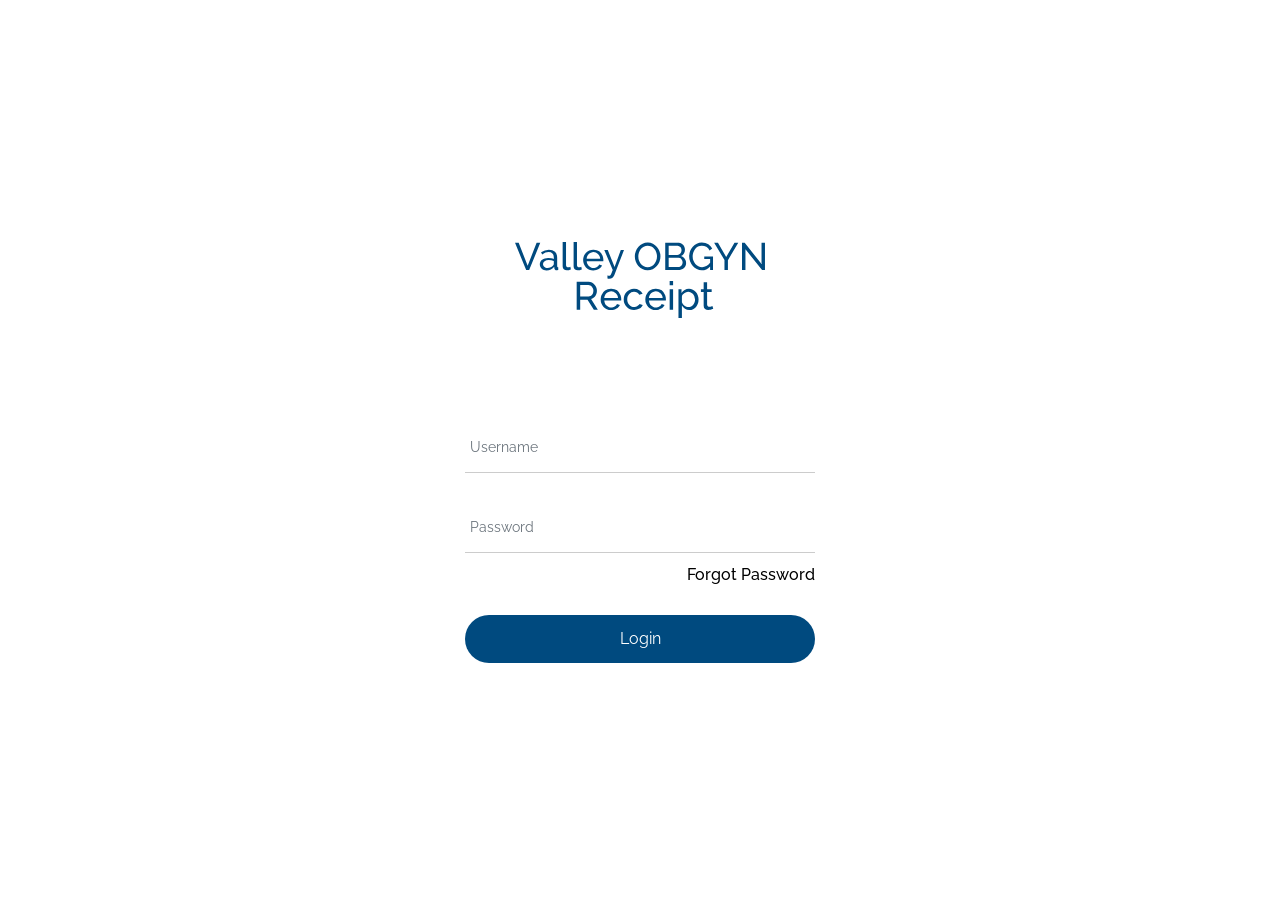
<file: index.html>
<!DOCTYPE html>
<html lang="en">
<head>
	<meta charset="UTF-8">
	<meta name="viewport" content="width=device-width, initial-scale=1">
	<title>Valley Obgyn</title>

	<link rel="stylesheet" href="asset/css/bootstrap.min.css">
	<link href="https://fonts.googleapis.com/css2?family=Raleway:wght@300;400;500;600;700&display=swap" rel="stylesheet">
	<link rel="stylesheet" href="https://cdnjs.cloudflare.com/ajax/libs/font-awesome/4.7.0/css/font-awesome.min.css">
	<link rel="stylesheet" href="asset/css/main.css">

	<script>
		sessionStorage.getItem("isLogged") ? window.location.href = "admin.html" : null;
	</script>

	<script src="asset/js/jquery.min.js"></script>
	<script src="asset/js/popper.min.js"></script>
	<script src="asset/js/bootstrap.min.js"></script>
</head>

<body>
	<section id="wrapper">
		<section class="common-sec login-page-sec">
			<div class="container">
				<div class="logo-dv text-center">
					<a class="navbar-brand" href="index.html">
						<span class="site-logo"><img src="asset/img/logo.svg" alt="Logo"></span>
					</a>
				</div>

				<div class="login-form-dv">
					<section class="custom-form-sec">
						<form class="icon-form" id="loginForm">
							<div class="row">
								<div class="col-sm-12">
									<div class="input-bx">
										<input type="text" name="username" id="username" class="form-control" autocomplete="off" required placeholder="Username"/>
									</div>
								</div><!-- col -->
							</div><!-- row -->

							<div class="row">
								<div class="col-sm-12">
									<div class="input-bx pass-bx">
										<input type="password" name="password" id="password" class="form-control" autocomplete="off" required placeholder="Password"/>
									</div>
										<div class="text-right my-1 .a">
								<a href="javascript:void(0);">Forgot Password</a>
							</div>
								</div><!-- col -->

							</div><!-- row -->

							<div class="submit mt-4" >
								<button type="submit" class="custom-btn round-btn">Login</button>
							</div>
							<p class="msg-error">Please enter correct email and password</p>
						</form>
					</section><!-- custom-form-sec -->
				</div><!-- login-form-dv -->
			</div><!-- container -->
		</section><!-- common-sec -->
	</section><!-- wrapper -->

	<script src="asset/js/custom.js"></script>
</body>
</html>
</file>
<file: asset/css/main.css>
@charset "UTF-8";
.search-dv #search_form, .search-dv, .custom-modal .modal-footer, .custom-modal .contact-detal-dv .info-list li, .custom-modal .modal-header {
  display: -webkit-flex;
  display: -moz-flex;
  display: -ms-flex;
  display: -o-flex;
  display: flex;
}

body {
  font-size: 16px;
  color: #000;
  font-family: "Raleway", sans-serif;
}

h1, h2, h3, h4, h5, h6 {
  margin-bottom: 20px;
  font-weight: normal;
}

a {
  -webkit-transition: all 0.3s ease-out;
  -moz-transition: all 0.3s ease-out;
  -o-transition: all 0.3s ease-out;
  transition: all 0.3s ease-out;
  outline: none;
  display: inline-block;
  text-decoration: none;
  color: #000;
  font-weight: 500;
}
a:hover, a:focus {
  text-decoration: none;
}

img {
  max-width: 100%;
  vertical-align: middle;
}

ul {
  list-style: none;
  padding: 0;
  margin: 0 0 20px;
}

p:last-child {
  margin-bottom: 0;
}

button {
  outline: none !important;
  cursor: pointer;
}

.common-sec {
  padding: 30px 0;
}

.row-5 {
  margin: 0 -5px;
}
.row-5 [class*=col-] {
  padding: 0 5px;
}

.form-control {
  height: auto;
  padding: 14px 5px;
  border: 1px solid #c1c1c1;
  border-radius: 0;
  font-size: 14px;
  outline: none;
}
.form-control:hover, .form-control:focus {
  -webkit-box-shadow: none;
  -moz-box-shadow: none;
  -ms-shadow: none;
  box-shadow: none;
}
.form-control:focus {
  border-color: #000;
}

.custom-btn {
  background-color: #004a7f;
  color: #fff;
  text-align: center;
  border: none;
  padding: 15px;
}

.mdl-input-bx {
  margin-bottom: 30px;
}
.mdl-input-bx label {
  font-weight: 500;
}
.mdl-input-bx .form-control {
  background-color: #f2f3f5;
  border: 1px solid #f2f3f5;
  padding: 10px 15px;
}

.popSubmit {
  width: 50%;
}

.custom-table {
  border-collapse: collapse;
  font-size: 16px;
}
.custom-table th,
.custom-table td {
  min-width: 180px;
}
.custom-table th .icon,
.custom-table td .icon {
  margin-right: 3px;
}
.custom-table th {
  padding: 15px;
  font-size: 18px;
}
.custom-table td {
  padding: 12px 15px;
}
.custom-table .tb-btn {
  border: 1px solid rgba(0, 0, 0, 0.3);
  padding: 5px 15px;
  background-color: #fff;
}
.custom-table .tb-btn .white {
  display: none;
}
.custom-table .tb-btn:hover {
  background-color: #004a7f;
  color: #fff;
}
.custom-table .tb-btn:hover .white {
  display: inline;
}
.custom-table .tb-btn:hover .black {
  display: none;
}
.custom-table .icon-btn {
  border: none;
  padding: 0;
  margin: 0;
  background: none;
}
.custom-table .icon-btn .icon {
  flex: none;
}
.custom-table .icon-btn .icon .iconBlue {
  display: none;
}
.custom-table .icon-btn:hover .icon .iconBlack {
  display: none;
}
.custom-table .icon-btn:hover .icon .iconBlue {
  display: inline;
}

.custom-modal .modal-header {
  align-items: center;
  border-bottom: none;
}
.custom-modal .modal-header .close {
  margin: 0;
  padding: 0;
}
.custom-modal .modal-title {
  font-weight: 400;
  margin-bottom: 30px;
}
.custom-modal .modal-body {
  padding: 0 50px 50px;
}
.custom-modal .contact-detal-dv .info-list {
  margin-left: 1rem;
}
.custom-modal .contact-detal-dv .info-list li {
  margin-bottom: 0.5rem;
}
.custom-modal .contact-detal-dv .info-list li .icon {
  margin-right: 1rem;
  width: 24px;
  height: 24px;
}
.custom-modal .modal-footer {
  justify-content: space-between;
}

.success-modal .modal-dialog {
  max-width: 400px;
}
.success-modal .modal-title {
  font-weight: 500;
  font-size: 32px;
  margin-bottom: 15px;
}
.success-modal p {
  font-size: 18px;
}

.verifiedModalClass .modal-title {
  font-weight: 500;
  font-size: 32px;
  margin-bottom: 15px;
}
.verifiedModalClass p {
  font-size: 18px;
}

.msg-success {
  margin: 15px 0;
  font-size: 16px;
  font-weight: 500;
  color: #008000;
}

.msg-error {
  display: none;
  margin: 15px 0;
  font-size: 14px;
  font-weight: 500;
  color: #f00;
}

.drop-zone {
  box-shadow: 0px 3px 24px 0px rgba(0, 0, 0, 0.14);
  width: 100%;
  height: 100%;
  padding: 25px 40px;
  display: flex;
  flex-wrap: wrap;
  align-items: center;
  text-align: center;
  cursor: pointer;
  border: 2px dashed #004a7f;
  border-radius: 20px;
  background-color: #fff;
  margin-bottom: 50px;
}
.drop-zone .drop-zone__prompt {
  width: 100%;
}
.drop-zone h3 {
  font-size: 21px;
  font-weight: 600;
}
.drop-zone p {
  font-size: 18px;
  max-width: 300px;
  margin: 0 auto;
}
.drop-zone .img {
  margin: 20px auto 30px;
}
.drop-zone .link-dv {
  margin-bottom: 15px;
}

.drop-zone--over {
  border-style: solid;
}

.drop-zone__input {
  display: none;
}

.drop-zone__thumb {
  width: 100%;
  height: 100%;
  border-radius: 10px;
  overflow: hidden;
  background-color: #cccccc;
  background-size: cover;
  position: relative;
}

.drop-zone__thumb::after {
  content: attr(data-label);
  position: absolute;
  bottom: 0;
  left: 0;
  width: 100%;
  padding: 5px 0;
  color: #ffffff;
  background: rgba(0, 0, 0, 0.75);
  font-size: 14px;
  text-align: center;
}

@media (min-width: 1200px) {
  .container-fluid {
    padding: 0 80px;
  }
}
.site-header {
  padding: 20px 0;
}

.site-navigation {
  padding: 0;
  justify-content: normal;
}
.site-navigation .navbar-brand {
  padding: 0;
  margin: 0;
  margin-right: 100px;
  width: 100%;
  max-width: 180px;
}
.site-navigation .navbar-brand a {
  display: block;
}
.site-navigation .navbar-nav {
  flex-direction: row;
  flex-wrap: wrap;
  column-gap: 50px;
  margin-left: auto;
}
.site-navigation .navbar-nav li a {
  color: #000;
  display: flex;
  align-items: center;
  column-gap: 8px;
  font-weight: 600;
}
.site-navigation .navbar-nav li a .icon {
  flex: none;
}
.site-navigation .navbar-nav li a .icon .iconBlue {
  display: none;
}
.site-navigation .navbar-nav li a.active {
  color: #004a7f;
}
.site-navigation .navbar-nav li a.active .icon .iconBlack {
  display: none;
}
.site-navigation .navbar-nav li a.active .icon .iconBlue {
  display: inline;
}
.site-navigation .navbar-nav .icon,
.site-navigation .navbar-nav .txt {
  display: inline-block;
  vertical-align: middle;
}

.search-dv {
  align-items: center;
  width: 100%;
  max-width: 600px;
}
.search-dv #search_form {
  background-color: #f2f3f5;
  padding: 0rem 0.5rem;
  border-radius: 0.5rem;
  margin-right: 10px;
  width: calc(100% - 30px);
}
.search-dv #search_form button {
  background: none;
  border: none;
  height: 40px;
  width: 40px;
  line-height: 40px;
  font-size: 1.3rem;
  color: #222222;
  border-radius: 100%;
  margin-right: 1rem;
}
.search-dv #search_form button:hover, .search-dv #search_form button:focus {
  -webkit-box-shadow: 0 1px 3px 0px rgba(0, 0, 0, 0.3);
  -moz-box-shadow: 0 1px 3px 0px rgba(0, 0, 0, 0.3);
  -ms-shadow: 0 1px 3px 0px rgba(0, 0, 0, 0.3);
  box-shadow: 0 1px 3px 0px rgba(0, 0, 0, 0.3);
}
.search-dv #search_form input {
  background: none;
  border: none;
  width: calc(100% - 60px);
  height: 50px;
}
.search-dv #search_form input:hover, .search-dv #search_form input:focus {
  -webkit-box-shadow: none;
  -moz-box-shadow: none;
  -ms-shadow: none;
  box-shadow: none;
  outline: none;
}
.search-dv .icons-divs a {
  color: #222222;
}
.search-dv .icons-divs a:hover, .search-dv .icons-divs a.active {
  color: #004a7f;
}
.search-dv .icons-divs .ic-dv img, .search-dv .icons-divs .ic-dv span {
  vertical-align: middle;
}
.search-dv .icons-divs .ic-dv img {
  max-height: 20px;
}
.search-dv .icons-divs .ic-dv span {
  font-weight: 600;
}

.login-page-sec {
  height: 100vh;
  display: flex;
  flex-wrap: wrap;
  align-items: center;
}
.login-page-sec .logo-dv {
  margin-bottom: 100px;
}
.login-page-sec .logo-dv a {
  display: block;
  max-width: 250px;
  margin: 0 auto;
}
.login-page-sec .login-form-dv {
  max-width: 350px;
  margin: 0 auto;
}
.login-page-sec .login-form-dv .icon-form .row {
  padding-left: 0;
}
.login-page-sec .login-form-dv .icon-form .row:before {
  display: none;
}
.login-page-sec .login-form-dv .pass-bx {
  margin-bottom: 10px;
}
.login-page-sec .login-form-dv .forgot {
  font-size: 18px;
}
.login-page-sec .login-form-dv .custom-btn {
  width: 100%;
  max-width: none;
  padding: 12px;
  border-radius: 50px;
}
.login-page-sec .sign-up-dv {
  margin-top: 50px;
}

.user-send-email-wrapp {
  width: calc(100% - 30px);
}
.user-send-email-wrapp .custom-btn {
  min-width: 200px;
  text-transform: uppercase;
}

.doc-view-bx {
  max-width: 800px;
}
.doc-view-bx .emial-box {
  display: flex;
  flex-wrap: wrap;
  justify-content: flex-end;
}
.doc-view-bx .emial-box .mdl-input-bx {
  margin-bottom: 30px;
  width: 100%;
  max-width: 350px;
  display: flex;
  align-items: center;
  column-gap: 15px;
}
.doc-view-bx .emial-box .mdl-input-bx label {
  margin: 0;
}
.doc-view-bx .name-box {
  display: flex;
  flex-wrap: wrap;
  justify-content: center;
  font-size: 18px;
  font-weight: 600;
  margin-bottom: 50px;
  column-gap: 15px;
}
.doc-view-bx iframe {
  width: 100%;
  min-height: 600px;
}

.input-bx {
  margin-bottom: 30px;
}
.input-bx label {
  font-weight: 600;
  display: block;
  margin-bottom: 5px;
}
.input-bx .form-control {
  border: none;
  border-bottom: 1px solid rgba(0, 0, 0, 0.2);
}

.input-checkbox {
  display: flex;
  column-gap: 10px;
}
.input-checkbox input[type=checkbox] {
  flex: none;
  height: 16px;
  width: 16px;
  margin-top: 3px;
  outline: none;
  cursor: pointer;
}
.input-checkbox label {
  font-weight: 500;
  cursor: pointer;
}

.input-radio {
  display: flex;
  column-gap: 10px;
}
.input-radio input[type=radio] {
  flex: none;
  height: 20px;
  width: 20px;
  line-height: 20px;
  text-align: center;
  border: 1px solid rgba(0, 0, 0, 0.2);
  border-radius: 100%;
  accent-color: #009688;
  outline: none;
  cursor: pointer;
}
.input-radio label {
  font-weight: 500;
  font-size: 15px;
  cursor: pointer;
}

.input-submit {
  margin-top: 30px;
}
.input-submit .custom-btn {
  width: 100%;
  text-transform: uppercase;
}

.date-of-birth-fields {
  text-align: center;
  max-width: 600px;
  margin: 200px auto;
}
.date-of-birth-fields .heading {
  margin-bottom: 30px;
  font-size: 21px;
  font-weight: 600;
}
.date-of-birth-fields .dob-wrapp {
  display: flex;
  column-gap: 15px;
}
.date-of-birth-fields .dob-wrapp .dob-select {
  flex: 1;
  position: relative;
}
.date-of-birth-fields .dob-wrapp .dob-select:after {
  content: "";
  font: normal normal normal 14px/1 FontAwesome;
  font-size: 18px;
  position: absolute;
  right: 15px;
  top: 50%;
  transform: translateY(-50%);
}
.date-of-birth-fields .dob-wrapp select {
  padding: 15px;
  appearance: none;
  -webkit-appearance: none;
  -moz-appearance: none;
}

.client-document-wrapp {
  max-width: 800px;
  margin: 50px auto;
}
.client-document-wrapp .signature-box {
  margin: 50px 0;
  display: flex;
  justify-content: space-between;
}
.client-document-wrapp .signature-box .custom-btn {
  padding: 8px 15px;
  border-radius: 2px;
}

#signatureModal .modal-body {
  padding: 25px;
}

.signatureModContent textarea {
  width: 100%;
  height: 200px;
  border-radius: 5px;
  border: 1px solid #000;
  margin-bottom: 15px;
  padding: 15px;
}
.signatureModContent .button-bx {
  display: flex;
  column-gap: 15px;
}
.signatureModContent .button-bx button {
  min-width: 150px;
  border-radius: 2px;
  text-transform: uppercase;
}
.signatureModContent .button-bx .close-btn {
  background-color: #cd1515;
}

.drop-upload-check-wrapp {
  max-width: 900px;
}
.drop-upload-check-wrapp .drop-zone {
  max-height: 350px;
}
.drop-upload-check-wrapp .custom-btn {
  width: 100%;
  text-transform: uppercase;
  font-weight: 600;
}
.drop-upload-check-wrapp .input-bx {
  margin-bottom: 15px;
}

.user-backup-sec .user-popup-btns {
  margin-bottom: 10px;
  display: flex;
  flex-wrap: wrap;
  column-gap: 20px;
}
.user-backup-sec .user-popup-btns .custom-btn {
  font-size: 14px;
  text-transform: capitalize;
  padding: 10px 10px;
  letter-spacing: normal;
}

.user-backup-table-wrapp {
  margin-left: 280px;
}

@media screen and (max-width: 1366px) {
  .user-backup-table-wrapp {
  margin-left: 80px;
}
}

.user-backup-table-wrapp .custom-table th, .user-backup-table-wrapp .custom-table td {
  min-width: 200px;
}
.user-backup-table-wrapp .custom-table th:first-child, .user-backup-table-wrapp .custom-table td:first-child {
  padding-left: 0;
}
.user-backup-table-wrapp .tb-btn {
  border: none;
  padding: 0;
  font-size: 18px;
}
.user-backup-table-wrapp .custom-admin-table th:first-child, .user-backup-table-wrapp .custom-admin-table td:first-child {
  min-width: 300px;
}

.analysis-wrapp {
  max-width: 400px;
  margin-top: -250px;
}

.custom-table .tb-btn-smpl {
  border: none;
  background: none;
  outline: none;
  padding: 0;
  margin: 0;
}
.popSubmit {
  width: 100%;
}

/*# sourceMappingURL=main.css.map */
</file>
